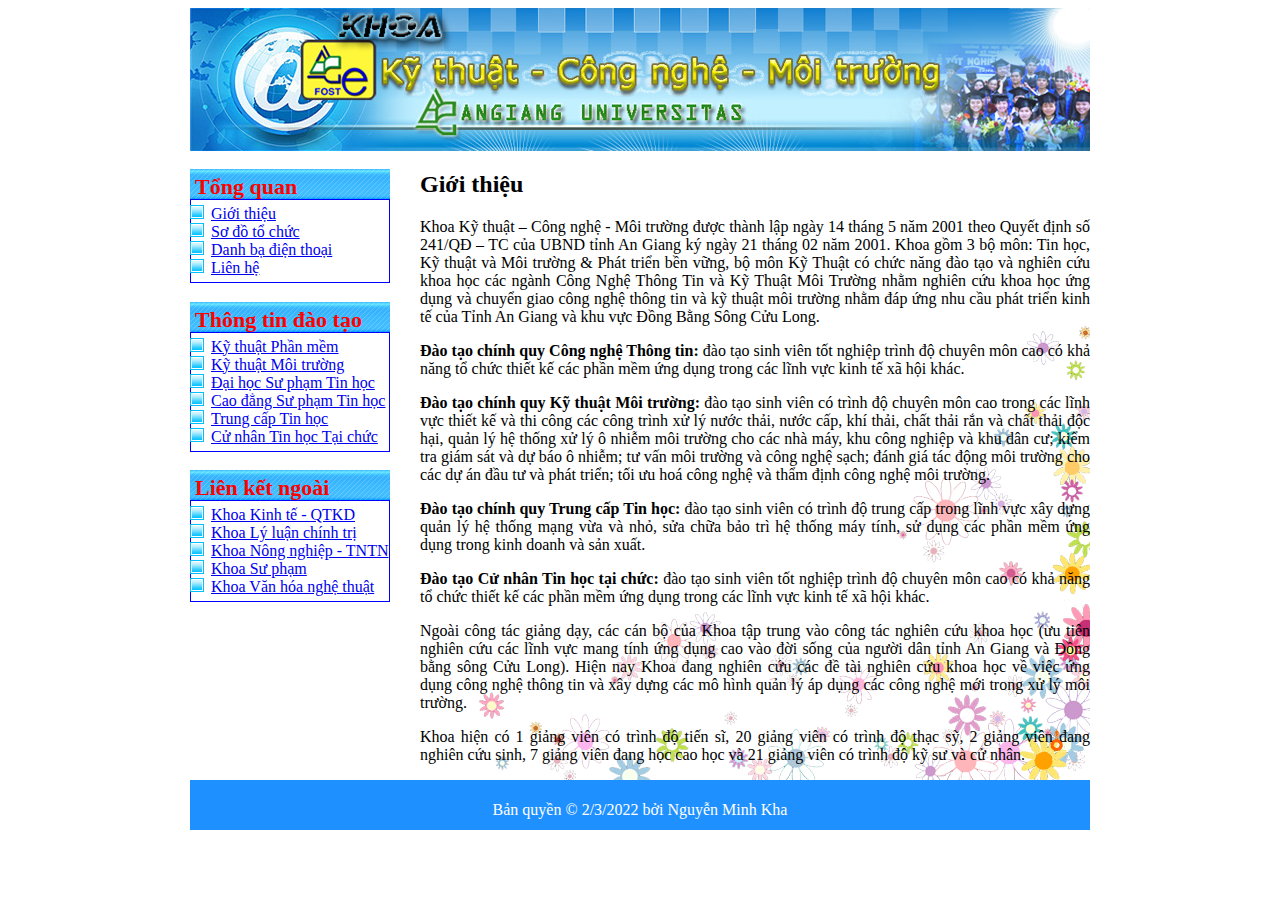
<file: index.html>
<!DOCTYPE html>
<html>
	<head>
		<title>Khoa Kỹ Thuật - Công Nghệ - Môi Trường</title>
		<meta charset="utf-8" />
		<link rel="stylesheet" href="css/style.css">
	</head>
	<body>
		<main>
			<header>

			</header>
			<section>
				<aside>
					<h2>Tổng quan</h2>
					<ul>
						<li><a href="index.html">Giới thiệu</a></li>
						<li><a href="#">Sơ đồ tổ chức</a></li>
						<li><a href="#">Danh bạ điện thoại</a></li>
						<li><a href="#">Liên hệ</a></li>
					</ul>

					<h2>Thông tin đào tạo</h2>
					<ul>
						<li><a href="ktpm.html">Kỹ thuật Phần mềm</a></li>
						<li><a href="ktmt.html">Kỹ thuật Môi trường</a></li>
						<li><a href="#">Đại học Sư phạm Tin học</a></li>
						<li><a href="#">Cao đẳng Sư phạm Tin học</a></li>
						<li><a href="#">Trung cấp Tin học</a></li>
						<li><a href="#">Cử nhân Tin học Tại chức</a></li>
					</ul>

					<h2>Liên kết ngoài</h2>
					<ul>
						<li><a href="http://feba.agu.edu.vn">Khoa Kinh tế - QTKD</a></li>
						<li><a href="http://fpe.agu.edu.vn">Khoa Lý luận chính trị</a></li>
						<li><a href="http://agri.agu.edu.vn">Khoa Nông nghiệp - TNTN</a></li>
						<li><a href="http://peda.agu.edu.vn">Khoa Sư phạm</a></li>
						<li><a href="http://fac.agu.edu.vn">Khoa Văn hóa nghệ thuật</a></li>
					</ul>
				</aside>
				<article>
					<h2>Giới thiệu</h2>
					<p>Khoa Kỹ thuật – Công nghệ - Môi trường được thành lập ngày 14 tháng 5 năm 2001 theo Quyết định số 241/QĐ – TC của UBND tỉnh An Giang ký ngày 21 tháng 02 năm 2001. Khoa gồm 3 bộ môn: Tin học, Kỹ thuật và Môi trường & Phát triển bền vững, bộ môn Kỹ Thuật có chức năng đào tạo và nghiên cứu khoa học các ngành Công Nghệ Thông Tin và Kỹ Thuật Môi Trường nhằm nghiên cứu khoa học ứng dụng và chuyển giao công nghệ thông tin và kỹ thuật môi trường nhằm đáp ứng nhu cầu phát triển kinh tế của Tỉnh An Giang và khu vực Đồng Bằng Sông Cửu Long.</p>
					<p><b>Đào tạo chính quy Công nghệ Thông tin:</b> đào tạo sinh viên tốt nghiệp trình độ chuyên môn cao có khả năng tổ chức thiết kế các phần mềm ứng dụng trong các lĩnh vực kinh tế xã hội khác.</p>
					<p><b>Đào tạo chính quy Kỹ thuật Môi trường:</b> đào tạo sinh viên có trình độ chuyên môn cao trong các lĩnh vực thiết kế và thi công các công trình xử lý nước thải, nước cấp, khí thải, chất thải rắn và chất thải độc hại, quản lý hệ thống xử lý ô nhiễm môi trường cho các nhà máy, khu công nghiệp và khu dân cư; kiểm tra giám sát và dự báo ô nhiễm; tư vấn môi trường và công nghệ sạch; đánh giá tác động môi trường cho các dự án đầu tư và phát triển; tối ưu hoá công nghệ và thẩm định công nghệ môi trường.</p>
					<p><b>Đào tạo chính quy Trung cấp Tin học:</b> đào tạo sinh viên có trình độ trung cấp trong lĩnh vực xây dựng quản lý hệ thống mạng vừa và nhỏ, sửa chữa bảo trì hệ thống máy tính, sử dụng các phần mềm ứng dụng trong kinh doanh và sản xuất.</p>
					<p><b>Đào tạo Cử nhân Tin học tại chức:</b> đào tạo sinh viên tốt nghiệp trình độ chuyên môn cao có khả năng tổ chức thiết kế các phần mềm ứng dụng trong các lĩnh vực kinh tế xã hội khác.</p>
					<p>Ngoài công tác giảng dạy, các cán bộ của Khoa tập trung vào công tác nghiên cứu khoa học (ưu tiên nghiên cứu các lĩnh vực mang tính ứng dụng cao vào đời sống của người dân tỉnh An Giang và Đồng bằng sông Cửu Long). Hiện nay Khoa đang nghiên cứu các đề tài nghiên cứu khoa học về việc ứng dụng công nghệ thông tin và xây dựng các mô hình quản lý áp dụng các công nghệ mới trong xử lý môi trường.</p>
					<p>Khoa hiện có 1 giảng viên có trình độ tiến sĩ, 20 giảng viên có trình độ thạc sỹ, 2 giảng viên đang nghiên cứu sinh, 7 giảng viên đang học cao học và 21 giảng viên có trình độ kỹ sư và cử nhân.</p>
				</article>
			</section>
			<footer>
				<p>Bản quyền &copy; 2/3/2022 bởi Nguyễn Minh Kha   </p>
			</footer>
		</main>
	</body>
</html>
</file>
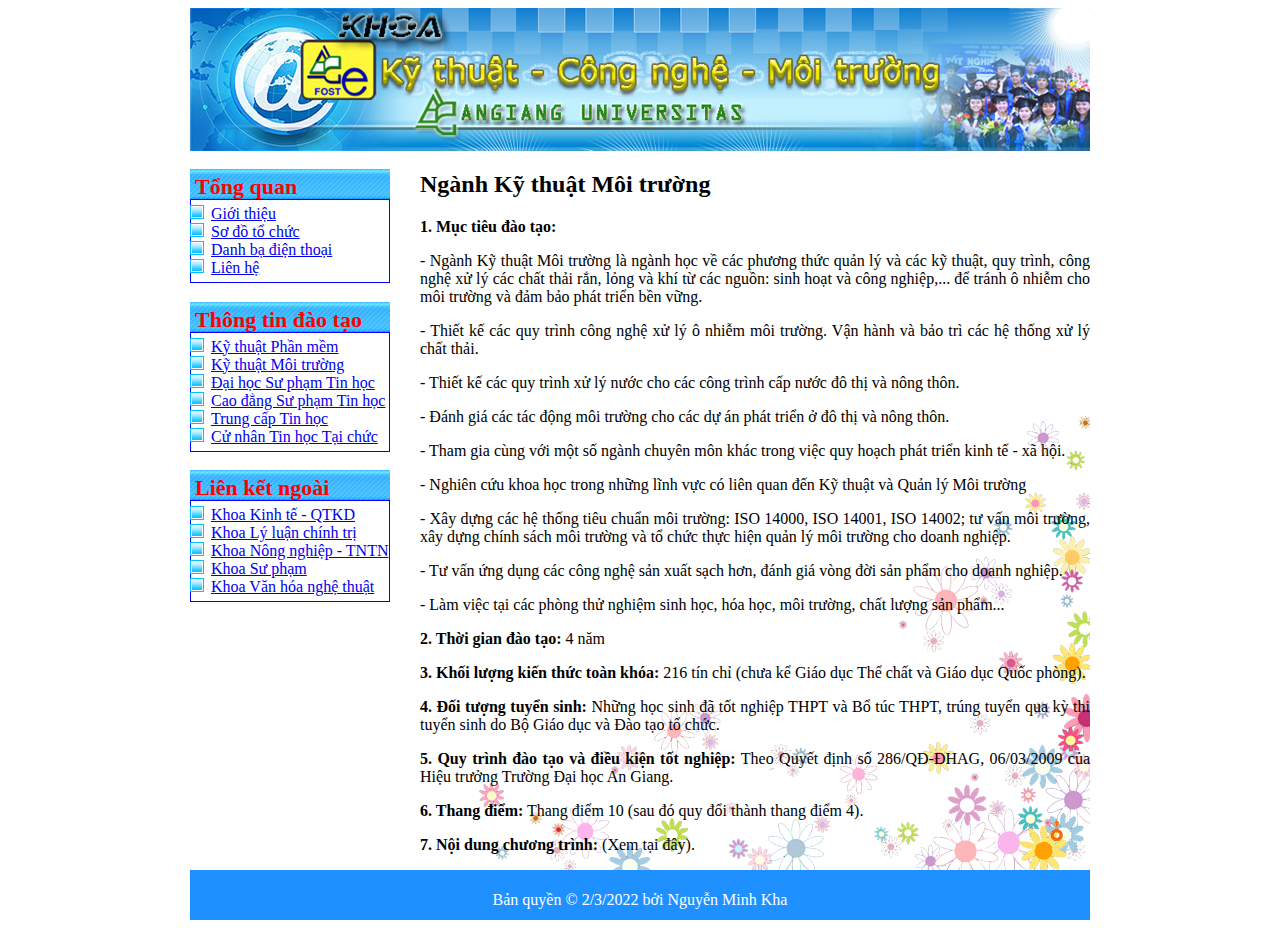
<file: ktmt.html>
<!DOCTYPE html>
<html>
	<head>
		<title>Khoa Kỹ Thuật - Công Nghệ - Môi Trường</title>
		<meta charset="utf-8" />
		<link rel="stylesheet" href="css/style.css">
	</head>
	<body>
		<main>
			<header>

			</header>
			<section>
				<aside>
					<h2>Tổng quan</h2>
					<ul>
						<li><a href="index.html">Giới thiệu</a></li>
						<li><a href="#">Sơ đồ tổ chức</a></li>
						<li><a href="#">Danh bạ điện thoại</a></li>
						<li><a href="#">Liên hệ</a></li>
					</ul>

					<h2>Thông tin đào tạo</h2>
					<ul>
						<li><a href="ktpm.html">Kỹ thuật Phần mềm</a></li>
						<li><a href="ktmt.html">Kỹ thuật Môi trường</a></li>
						<li><a href="#">Đại học Sư phạm Tin học</a></li>
						<li><a href="#">Cao đẳng Sư phạm Tin học</a></li>
						<li><a href="#">Trung cấp Tin học</a></li>
						<li><a href="#">Cử nhân Tin học Tại chức</a></li>
					</ul>

					<h2>Liên kết ngoài</h2>
					<ul>
						<li><a href="http://feba.agu.edu.vn">Khoa Kinh tế - QTKD</a></li>
						<li><a href="http://fpe.agu.edu.vn">Khoa Lý luận chính trị</a></li>
						<li><a href="http://agri.agu.edu.vn">Khoa Nông nghiệp - TNTN</a></li>
						<li><a href="http://peda.agu.edu.vn">Khoa Sư phạm</a></li>
						<li><a href="http://fac.agu.edu.vn">Khoa Văn hóa nghệ thuật</a></li>
					</ul>
				</aside>
				<article>
					<h2>Ngành Kỹ thuật Môi trường</h2>
					<p><b>1. Mục tiêu đào tạo:</b></p>
					<p>- Ngành Kỹ thuật Môi trường là ngành học về các phương thức quản lý và các kỹ thuật, quy trình, công nghệ xử lý các chất thải rắn, lỏng và khí từ các nguồn: sinh hoạt và công nghiệp,... để tránh ô nhiễm cho môi trường và đảm bảo phát triển bền vững.</p>
					<p>- Thiết kế các quy trình công nghệ xử lý ô nhiễm môi trường. Vận hành và bảo trì các hệ thống xử lý chất thải.</p>
					<p>- Thiết kế các quy trình xử lý nước cho các công trình cấp nước đô thị và nông thôn.</p>
					<p>- Ðánh giá các tác động môi trường cho các dự án phát triển ở đô thị và nông thôn.</p>
					<p>- Tham gia cùng với một số ngành chuyên môn khác trong việc quy hoạch phát triển kinh tế - xã hội.</p>
					<p>- Nghiên cứu khoa học trong những lĩnh vực có liên quan đến Kỹ thuật và Quản lý Môi trường</p>
					<p>- Xây dựng các hệ thống tiêu chuẩn môi trường: ISO 14000, ISO 14001, ISO 14002; tư vấn môi trường, xây dựng chính sách môi trường và tổ chức thực hiện quản lý môi trường cho doanh nghiệp.</p>
					<p>- Tư vấn ứng dụng các công nghệ sản xuất sạch hơn, đánh giá vòng đời sản phẩm cho doanh nghiệp.</p>
					<p>- Làm việc tại các phòng thử nghiệm sinh học, hóa học, môi trường, chất lượng sản phẩm...</p>
					<p><b>2. Thời gian đào tạo:</b> 4 năm</p>
					<p><b>3. Khối lượng kiến thức toàn khóa:</b> 216 tín chỉ (chưa kể Giáo dục Thể chất và Giáo dục Quốc phòng).</p>
					<p><b>4. Đối tượng tuyển sinh:</b> Những học sinh đã tốt nghiệp THPT và Bổ túc THPT, trúng tuyển qua kỳ thi tuyển sinh do Bộ Giáo dục và Đào tạo tổ chức.</p>
					<p><b>5. Quy trình đào tạo và điều kiện tốt nghiệp:</b> Theo Quyết định số 286/QĐ-ĐHAG, 06/03/2009 của Hiệu trưởng Trường Đại học An Giang.</p>
					<p><b>6. Thang điểm:</b> Thang điểm 10 (sau đó quy đổi thành thang điểm 4).</p>
					<p><b>7. Nội dung chương trình:</b> (Xem tại đây).</p>
				</article>
			</section>
			<footer>
				<p>Bản quyền &copy; 2/3/2022 bởi Nguyễn Minh Kha   </p>
			</footer>
		</main>
	</body>
</html>
</file>
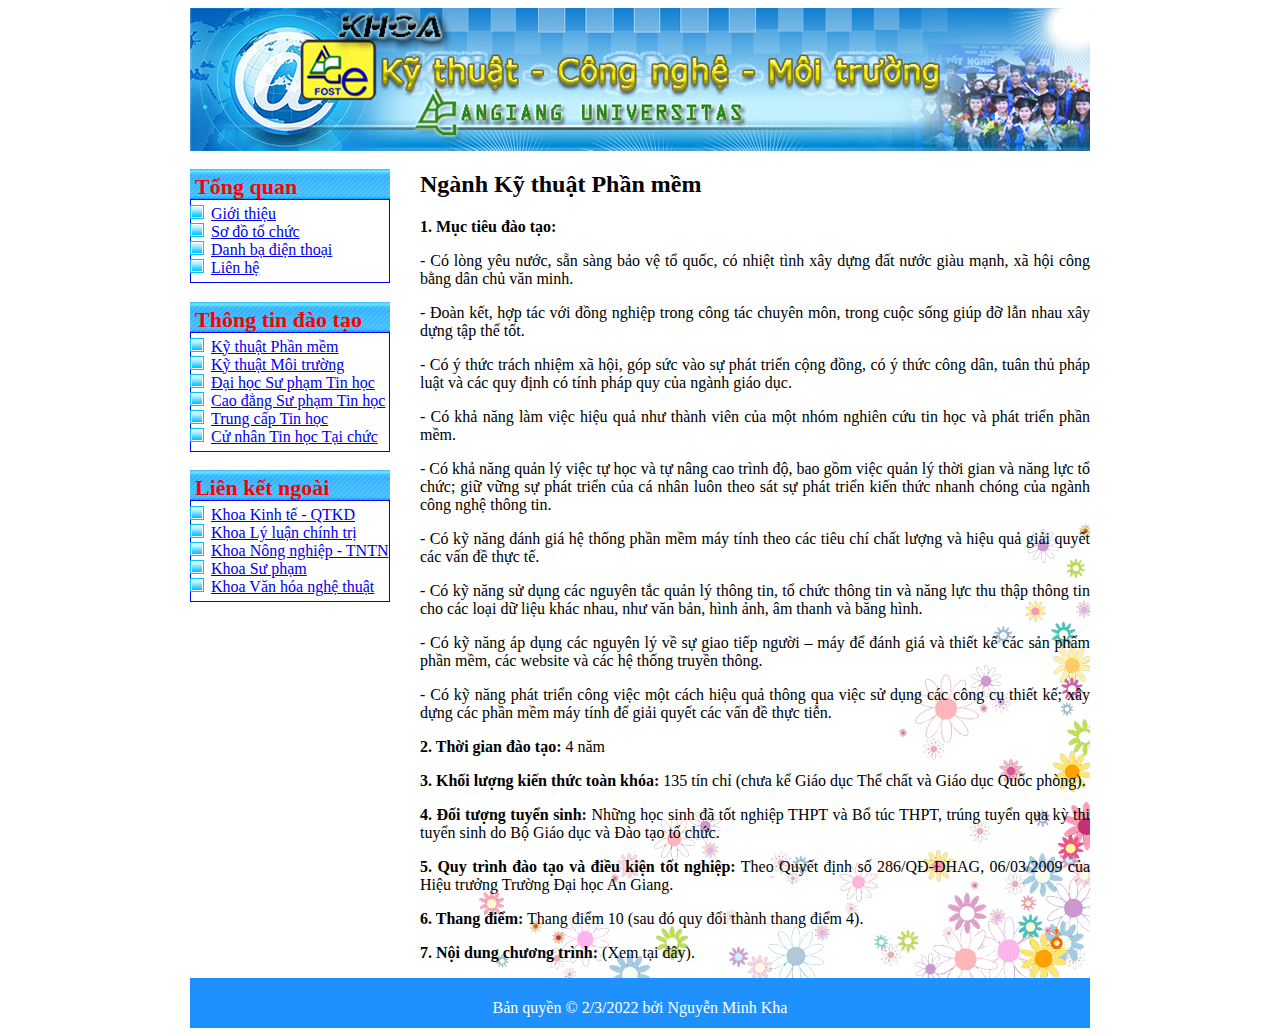
<file: ktpm.html>
<!DOCTYPE html>
<html>
	<head>
		<title>Khoa Kỹ Thuật - Công Nghệ - Môi Trường</title>
		<meta charset="utf-8" />
		<link rel="stylesheet" href="css/style.css">
	</head>
	<body>
		<main>
			<header>

			</header>
			<section>
				<aside>
					<h2>Tổng quan</h2>
					<ul>
						<li><a href="index.html">Giới thiệu</a></li>
						<li><a href="#">Sơ đồ tổ chức</a></li>
						<li><a href="#">Danh bạ điện thoại</a></li>
						<li><a href="#">Liên hệ</a></li>
					</ul>

					<h2>Thông tin đào tạo</h2>
					<ul>
						<li><a href="ktpm.html">Kỹ thuật Phần mềm</a></li>
						<li><a href="ktmt.html">Kỹ thuật Môi trường</a></li>
						<li><a href="#">Đại học Sư phạm Tin học</a></li>
						<li><a href="#">Cao đẳng Sư phạm Tin học</a></li>
						<li><a href="#">Trung cấp Tin học</a></li>
						<li><a href="#">Cử nhân Tin học Tại chức</a></li>
					</ul>

					<h2>Liên kết ngoài</h2>
					<ul>
						<li><a href="http://feba.agu.edu.vn">Khoa Kinh tế - QTKD</a></li>
						<li><a href="http://fpe.agu.edu.vn">Khoa Lý luận chính trị</a></li>
						<li><a href="http://agri.agu.edu.vn">Khoa Nông nghiệp - TNTN</a></li>
						<li><a href="http://peda.agu.edu.vn">Khoa Sư phạm</a></li>
						<li><a href="http://fac.agu.edu.vn">Khoa Văn hóa nghệ thuật</a></li>
					</ul>
				</aside>
				<article>
					<h2>Ngành Kỹ thuật Phần mềm</h2>
					<p><b>1. Mục tiêu đào tạo:</b></p>
					<p>- Có lòng yêu nước, sẵn sàng bảo vệ tổ quốc, có nhiệt tình xây dựng đất nước giàu mạnh, xã hội công bằng dân chủ văn minh.</p>
					<p>- Đoàn kết, hợp tác với đồng nghiệp trong công tác chuyên môn, trong cuộc sống giúp đỡ lẫn nhau xây dựng tập thể tốt.</p>
					<p>- Có ý thức trách nhiệm xã hội, góp sức vào sự phát triển cộng đồng, có ý thức công dân, tuân thủ pháp luật và các quy định có tính pháp quy của ngành giáo dục.</p>
					<p>- Có khả năng làm việc hiệu quả như thành viên của một nhóm nghiên cứu tin học và phát triển phần mềm.</p>
					<p>- Có khả năng quản lý việc tự học và tự nâng cao trình độ, bao gồm việc quản lý thời gian và năng lực tổ chức; giữ vững sự phát triển của cá nhân luôn theo sát sự phát triển kiến thức nhanh chóng của ngành công nghệ thông tin.</p>
					<p>- Có kỹ năng đánh giá hệ thống phần mềm máy tính theo các tiêu chí chất lượng và hiệu quả giải quyết các vấn đề thực tế.</p>
					<p>- Có kỹ năng sử dụng các nguyên tắc quản lý thông tin, tổ chức thông tin và năng lực thu thập thông tin cho các loại dữ liệu khác nhau, như văn bản, hình ảnh, âm thanh và băng hình.</p>
					<p>- Có kỹ năng áp dụng các nguyên lý về sự giao tiếp người – máy để đánh giá và thiết kế các sản phẩm phần mềm, các website và các hệ thống truyền thông.</p>
					<p>- Có kỹ năng phát triển công việc một cách hiệu quả thông qua việc sử dụng các công cụ thiết kế; xây dựng các phần mềm máy tính để giải quyết các vấn đề thực tiễn.</p>
					<p><b>2. Thời gian đào tạo:</b> 4 năm</p>
					<p><b>3. Khối lượng kiến thức toàn khóa:</b> 135 tín chỉ (chưa kể Giáo dục Thể chất và Giáo dục Quốc phòng).</p>
					<p><b>4. Đối tượng tuyển sinh:</b> Những học sinh đã tốt nghiệp THPT và Bổ túc THPT, trúng tuyển qua kỳ thi tuyển sinh do Bộ Giáo dục và Đào tạo tổ chức.</p>
					<p><b>5. Quy trình đào tạo và điều kiện tốt nghiệp:</b> Theo Quyết định số 286/QĐ-ĐHAG, 06/03/2009 của Hiệu trưởng Trường Đại học An Giang.</p>
					<p><b>6. Thang điểm:</b> Thang điểm 10 (sau đó quy đổi thành thang điểm 4).</p>
					<p><b>7. Nội dung chương trình:</b> (Xem tại đây).</p>
				</article>
			</section>
			<footer>
				<p>Bản quyền &copy; 2/3/2022 bởi Nguyễn Minh Kha   </p>
			</footer>
		</main>
	</body>
</html>
</file>
<file: css/style.css>
main{
    width : 900px;
    margin: 0 auto 0 auto;
   
}
a:link{
	color:#1e90ff
    text-decoration: none;
} 

a:hover{
    text-decoration: underline;
    color: red;
}

a:visited{
    text-decoration: grey;
}

header{
    width : 900px;
    height: 143px;
    background: url(../images/banner.jpg);
}

section{
    width : 900px;
}

aside{
    width : 200px;
    float: left;
   
}
aside h2{
    color:red ;
    background: url(../images/t_l.gif);
    height: 30px;
    font-size: 22px;
    padding: 5px 0px 0px 5px;   /* khoảng không */
    box-sizing: border-box;    /*ko ảnh hưởng chiều cao*/
    margin-bottom: 0 ;/* làm mất lề dưới */
}
aside ul {
    list-style-image: url(../images/li.gif); /* icon ds*/
   padding: 5px 0px 5px 20px;
    border: solid 1px blue;  /* đường viền */
    margin-top: 0; /* làm mất lề trên */
}

article{
    width : 670px;
    float: right; /*vị trí trôi về bên phải */
    background: url(../images/bg_post.gif) no-repeat bottom right;
}

article p {
    text-align: justify;
}
footer{
    width : 900px;
    height: 50px;
    background:#1e90ff;
    clear:both;
    color: white;
    text-align: center;
    box-sizing: border-box;
    padding-top: 5px;
}
</file>
